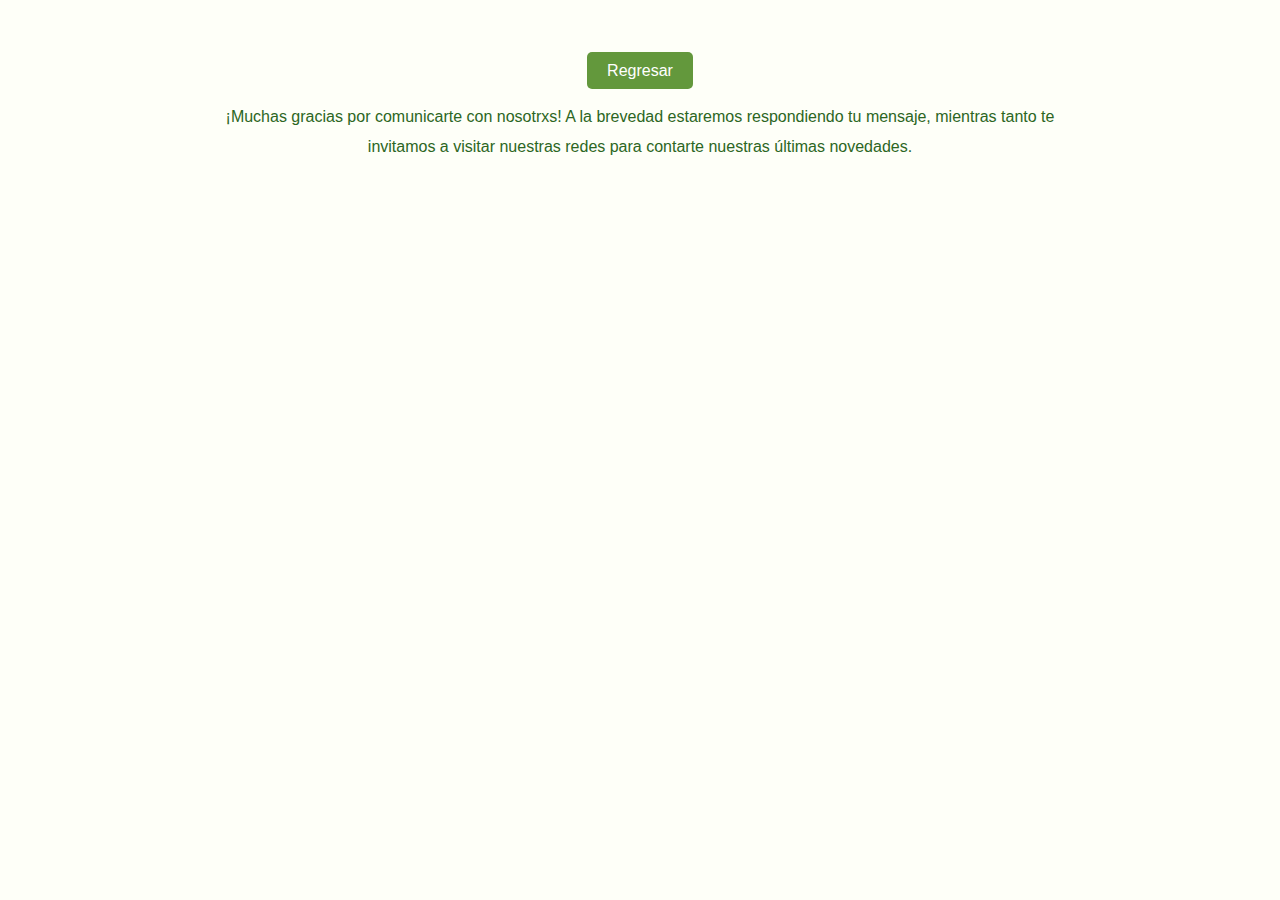
<file: confirma.html>
﻿<!DOCTYPE HTML>
<html lang="es">
<head>
<meta charset="utf-8"/>
<title>Formulario</title>
<link rel="stylesheet" href="assets/css/style.css" />
<link rel="shortcut icon" href="assets/ico/favicon.png" />
<style>
    .regresar{
        width: 100%;
    }

    a{
        background: var(--Principal);
        padding: 10px 20px;
        border-radius: 5px;
        color: #fff;
        text-align: center;
    }
    a:hover{
        color:#fff;
    }
    .container{
        margin: 0 auto;
        padding: 3em;
        display: flex;
        flex-direction: column;
        justify-content: space-around;
        width: 90%;
    }

    .btn-regresar:hover{
        background: var(--Verde-oscuro);
    }

    @media (min-width: 767px) {
	.container{
		width: 70%;
      }
    }

</style>

<body>
    <div class="container">
        <div class="regresar"><a href="index.html">Regresar</a></div>
        <p>¡Muchas gracias por comunicarte con nosotrxs! A la brevedad estaremos respondiendo tu mensaje, mientras tanto te invitamos a visitar nuestras redes para contarte nuestras últimas novedades.</p>
    </div>
</body>
</html>
</file>
<file: assets/css/style.css>
:root{
    --Principal: #63983C;
    --Secundario: #916d33;
    --Verde-claro: #b3dda8;
	--Marron-claro: #ddc8a8;
	--Verde-oscuro: #2c6623;
	--Marron-oscuro: #7c5e33;
	--Bg-claro: #fefff8;
	--Bg-verde: #bfddb9;
	--Bg-marron: #dbd3c8;
}

body {
    font-family: 'Open Sans', sans-serif;
    font-size: 16px;
    font-weight: 300;
    color: var(--Verde-oscuro);
    line-height: 30px;
	text-align: center;
	background: var(--Bg-claro);
}

.container {
    max-width: 1280px;
}

strong { font-weight: 600; }

a, a:hover, a:focus { color: #9b59b6; text-decoration: none; transition: all .3s; }

h1 {
	margin-top: 10px;
	font-family: 'Montserrat', sans-serif;
	font-size: 65px;
    font-weight: medium;
    color: #555;
	line-height: 50px;
	text-transform: uppercase;
}

h2{
	margin-top: 10px;
	font-family: 'Montserrat', sans-serif;
	font-size: 40px;
    font-weight: bold;
    color: #63983C;
	line-height: 1.5em;
	text-transform: uppercase;
}


h3 {
	font-family: 'Montserrat', sans-serif;
	font-size: 22px;
    font-weight: 300;
    color: #555;
    line-height: 30px;
}

img { max-width: 100%; }

.medium-paragraph {
	font-size: 17px;
	line-height: 32px;
}

.colored-text { color: #9b59b6; }

::-moz-selection { background: var(--Verde-claro); color: var(--Bg-claro); text-shadow: none; }
::selection { background: var(--Verde-claro); color: var(--Bg-claro); text-shadow: none; }


/***** General style, all sections *****/

.section-container {
    margin: 0 auto;
    padding-bottom: 80px;
}

.section-container-lightgreen-bg {
	background: var(--Verde-claro);

}

.section-container-image-bg, 
.section-container-image-bg h2, 
.section-container-image-bg h3 {
	color: #fff;
}

.section-container-image-bg .divider-1 span {
	border-color: #fff;
}

.section-description {
	margin-top: 60px;
    padding-bottom: 10px;
}

.section-description p {
    margin-top: 20px;
	padding: 0 120px;
}
.section-container-image-bg .section-description p {
	opacity: 0.8;
}

.section-bottom-button {
	padding-top: 60px;
}
/*
.btn-link-1 {
	display: inline-block;
	height: 50px;
	margin: 0 5px;
	padding: 0 28px;
	background: #9b59b6;
	background: rgba(155, 89, 182, 0.7);
	border: 0;
	font-size: 15px;
    font-weight: 600;
    line-height: 48px;
    color: #fff;
    border-radius: 4px;
    transition: all .3s;
}
.btn-link-1:hover, .btn-link-1:focus, .btn-link-1:active, .btn-link-1:active:focus,
.btn-link-1.btn-primary:not(:disabled):not(.disabled):active,
.btn-link-1.btn-primary:not(:disabled):not(.disabled):active:focus {
	background: #9b59b6;
	background: rgba(155, 89, 182, 0.9);
	outline: 0;
	color: #fff;
	box-shadow: none;
}

.btn-link-2 {
	display: inline-block;
	height: 50px;
	margin: 0 5px;
	padding: 0 28px;
	background: #333;
	background: rgba(0, 0, 0, 0.2);
	border: 0;
	font-size: 15px;
    font-weight: 600;
    line-height: 48px;
    color: #fff;
    border-radius: 4px;
    transition: all .3s;
}
.btn-link-2:hover, .btn-link-2:focus, .btn-link-2:active, .btn-link-2:active:focus,
.btn-link-2.btn-primary:not(:disabled):not(.disabled):active,
.btn-link-2.btn-primary:not(:disabled):not(.disabled):active:focus {
	background: #333; background: rgba(0, 0, 0, 0.4); outline: 0; color: #fff; box-shadow: none;
}

.btn-link-3 {
	display: inline-block;
	height: 50px;
	margin: 0 5px;
	padding: 0 28px;
	background: none;
	border: 0;
	border-bottom: 2px solid #9b59b6;
	font-size: 15px;
    font-weight: 600;
    line-height: 48px;
    color: #9b59b6;
    border-radius: 0;
    transition: all .3s;
}
.btn-link-3:hover, .btn-link-3:focus, .btn-link-3:active, .btn-link-3:active:focus,
.btn-link-3.btn-primary:not(:disabled):not(.disabled):active,
.btn-link-3.btn-primary:not(:disabled):not(.disabled):active:focus {
	padding: 0 10px;
	background: none;
	border: 0;
	border-bottom: 2px solid #9b59b6;
	outline: 0;
	color: #9b59b6;
	box-shadow: none;
}*/


/***** Divider *****/

.divider-1 span {
	display: inline-block;
	width: 200px;
	border-bottom: 1px dashed #ccc;
}


/***** Top menu *****/

.navbar {
	background: #63983C;
	-o-transition: all .6s; -moz-transition: all .6s; -webkit-transition: all .6s; -ms-transition: all .6s; transition: all .6s;
	backface-visibility: hidden;
	font-weight: bold;
}
.navbar.navbar-no-bg { 
	background: rgba(82,135,43,0.8);
}

.navbar-dark .navbar-nav { font-size: 15px;; color: #fff; font-weight: 600; }
.navbar-dark .navbar-nav .nav-link { color: #fff; color: rgba(255, 255, 255, 0.8); border: 0; }
.navbar-dark .navbar-nav .nav-link:hover { color: #fff; }
.navbar-dark .navbar-nav .nav-link:focus { color: #fff; outline: 0; }

.navbar-expand-md .navbar-nav .nav-link { padding-left: 1rem; padding-right: 1rem; }

.navbar-brand {
	width: 200px;
	height: 65px;
	background: url(../img/logo.png) left center no-repeat;
	border: 0;
	background-size: contain;
	text-indent: -99999px;
}


/***** Top content *****/

.top-content {
	background-image: url(../img/backgrounds/principal-bg2.jpg);
	background-blend-mode: lighten;
	background-size: cover;
	padding: 210px 0;
}

.top-content .text {
	color: var(--Bg-claro);
	text-shadow: 2px 2px 6px #000;
	
}

.top-content .text h1 {
	margin-top: 25px;
	font-size: 50px;
	font-weight: bold;
	line-height: 1em;
	color: #fff;
	
}

.top-content .description {
	margin: 30px 0 10px 0;
}



.top-content .top-big-link {
	margin-top: 45px;
}

.pilar img {
	width: 150px;

}


/***** Services *****/

/*SACAR ->*/
.services-box {
	padding-top: 30px;
	text-align: left;
}

.services-box .services-box-icon {
	width: 80px;
	height: 80px;
	margin: 0 auto;
    font-size: 40px;
    color: #fff;
    line-height: 80px;
    text-align: center;
    border-radius: 28px;
    
    background: #9b59b6; /* Old browsers */
}


.services-box h3 {
	margin-top: 0;
	padding: 0 0 10px 0;
}
/*<-SACAR*/

/*--- Talleres ---*/


.talleres-container{
	background-color: var(--Bg-verde);
}


.hovereffect {
	width: 100%;
	height: 100%;
	padding: 2em 2em 4em;
	border-radius: 15px;
	line-height: 1.5em;
	float: left;
	overflow: hidden;
	position: relative;
	text-align: center;
	cursor: default;
	background: var(--Bg-claro);
	display: flex;
	justify-content: center;
	align-items: center;
	-webkit-box-shadow: 0px 9px 22px -13px rgba(0,0,0,0.75);
	-moz-box-shadow: 0px 9px 22px -13px rgba(0,0,0,0.75);
	box-shadow: 0px 9px 22px -13px rgba(0,0,0,0.75);
  }
  
.hovereffect:hover{
	  background-color: #63983c;
	  -webkit-transition: all 0.4s ease-in-out;
	  transition: all 0.4s ease-in-out;
  }

  .hovereffect .overlay {
	width: 100%;
	height: 100%;
	position: absolute;
	overflow: hidden;
	top: 0;
	left: 0;
	padding: 20px 0;
	/*background: rgba(96, 99, 95, 0.4);*/
	
  }
  
  .hovereffect img {
	max-width: none;
	/*margin: 2em 2em 4em;*/
	border-radius: 5px;
	width: 100%;
	-webkit-transition: opacity 0.35s, -webkit-transform 0.35s;
	transition: opacity 0.35s, transform 0.35s;
	/*-webkit-transform: translate3d(-10px,0,0);
	transform: translate3d(-10px,0,0);*/
	-webkit-backface-visibility: hidden;
	backface-visibility: hidden;
  }
  
  .hovereffect:hover img {
	opacity: 0.2;
	filter: alpha(opacity=20);
	-webkit-transform: translate3d(0,0,0);
	transform: translate3d(0,0,0);
  }
  
  .hovereffect h2 {
	text-transform: uppercase;
	color: #63983c;
	text-align: center;
	position: relative;
	font-size: 20px;
	overflow: hidden;
	padding: 0.5em 0;
	/*background-color: rgba(0, 0, 0, 0.6);*/
	padding: 1px;
	-webkit-transform: translateY(250px);
	-ms-transform: translateY(250px);
	transform: translateY(250px);
	-webkit-transition: all 0.4s ease-in-out;
	transition: all 0.4s ease-in-out;
  }
  .hovereffect:hover h2 {
	  color: var(--Bg-claro);
	-webkit-transform: translateY(0px);
	-ms-transform: translateY(0px);
	transform: translateY(0px);
  }
 /* .hovereffect h2:after {
	position: absolute;
	bottom: 0;
	left: 0;
	width: 100%;
	height: 2px;
	background: #fff;
	content: '';
	-webkit-transition: -webkit-transform 0.35s;
	transition: transform 0.35s;
	-webkit-transform: translate3d(-100%,0,0);
	transform: translate3d(-100%,0,0);
  }
  
  .hovereffect:hover h2:after {
	-webkit-transform: translate3d(0,0,0);
	transform: translate3d(0,0,0);
  }*/
  
  .hovereffect p {
	padding: 0 10%;
	text-align: center;
  }
  .hovereffect a, .hovereffect p {
	color:#fff;
	opacity: 1;
	filter: alpha(opacity=0);
	-webkit-transition: opacity 0.35s, -webkit-transform 0.35s;
	transition: opacity 0.35s, transform 0.35s;
	-webkit-transform: translate3d(0,400%,0);
	transform: translate3d(0,400%,0);
  }
  
  .hovereffect:hover a, .hovereffect:hover p {
	opacity: 1;
	filter: alpha(opacity=100);
	-webkit-transform: translate3d(0,0,0);
	transform: translate3d(0,0,0);
  }

 .mb-5{
	 margin-bottom: 2rem!important;
 }

/***** About us *****/

.about-us-box {
	margin-top: 60px;
}

.about-us-box-text {
	padding-right: 30px;
	text-align: left;
}

.about-us-box-text h3 {
	margin-top: 0;
}

.about-us-box-text .medium-paragraph {
	margin-top: 20px;
	margin-bottom: 20px;
}

.about-us-box-text a { border-bottom: 1px dashed #9b59b6; }
.about-us-box-text a:hover, .about-us-box-text a:focus { border: 0; }

.about-us-box-img img {
	border-radius: 4px;
}



/***** Call to action *****/

.call-to-action-container .section-bottom-button {
	padding-top: 30px;
}


/***** Portfolio *****/

.portfolio-box {
	padding-top: 30px;
	text-align: left;
}

.portfolio-box-image {
	overflow: hidden;
	border-radius: 15px;
}

.portfolio-box-image img {
	-o-transition: all .8s; -moz-transition: all .8s; -webkit-transition: all .8s; -ms-transition: all .8s; transition: all .8s;
}

.portfolio-box-image:hover img {
	-o-transform: scale(1.25); -moz-transform: scale(1.25); -webkit-transform: scale(1.25); -ms-transform: scale(1.25); transform: scale(1.25);
}

.portfolio-box h3 {
	margin-top: 30px;
}
.portfolio-box h3 a { color: #555; }
.portfolio-box h3 a:hover, .portfolio-box h3 a:focus { color: #9b59b6; }

.portfolio-box h3 i {
	padding-left: 10px;
	color: #ccc;
	-o-transition: all .3s; -moz-transition: all .3s; -webkit-transition: all .3s; -ms-transition: all .3s; transition: all .3s;
}
.portfolio-box h3:hover i { padding-left: 15px; }

.portfolio-box-date {
	padding-bottom: 10px;
	font-size: 14px;
	color: #aaa;
	text-transform: uppercase;
}

.portfolio-box-date i {
	padding-right: 5px;
	color: #ddd;
}

.portfolio-container .section-bottom-button {
	padding-top: 40px;
}



/*--- Slider ---*/

.recursos-container {
	padding-bottom: 70px;
}

.contenedor-slider {
	margin: 40px auto;
	width: 100%;
	max-width: 1000px;
	position: relative;
	overflow: hidden;
	/*box-shadow: 0 0 0 10px #fff,
   0 15px 50px;*/
  }
  
  .slider {
	display: flex;
	width: 500%;
  }
  
  .slider__section {
	width: 100%;
  }

  
  .slider__img {
	display: block;
	width: 100%;
  }
  
  .btn-prev, .btn-next {
	width: 40px;
	height: 40px;
	background: rgba(255, 255, 255, 0.7);
	position: absolute;
	top: 50%;
	transform: translateY(-50%);
	line-height: 40px;
	font-size: 30px;
	/*font-weight: bold;*/
	text-align: center;
	border-radius: 50%;
	font-family: monospace;
	cursor: pointer;
	color: #555;
  }
  
  .btn-prev:hover, .btn-next:hover {
	background: white;
  }
  
  .btn-prev {
	left: 10px;
  }
  
  .btn-next {
	right: 10px;
  }

  
/***** productos *****/

.productos-container {
	padding-bottom: 70px;
}

.producto-list {
    margin-top: 30px;
    text-align: center;
}

.producto-list .producto-image img {
	max-width: 270px;
	border-radius: 50%;
	border: 5px solid #fff;
}

.producto-list .producto-text {
	margin-top: 30px;
	opacity: 0.8;
	line-height: 1.5em;
}

.producto-list .producto-text a {
	color: #fff;
	border-bottom: 1px dashed #fff;
}
.producto-list .producto-text a:hover, 
.producto-list .producto-text a:focus { color: #fff; border: 0; }

.producto-list .nav-tabs {
	margin-top: 45px;
    border: 0;
    justify-content: center;
}

.producto-list .nav-tabs li {
	margin-left: 10px;
    margin-right: 10px;
}

.producto-list .nav-tabs li a {
    width: 16px;
    height: 16px;
    padding: 0;
    background: none;
    border: 1px solid #fff;
    border-color: rgba(255, 255, 255, 0.8);
    -moz-border-radius: 50%; -webkit-border-radius: 50%; border-radius: 50%;
}

.producto-list .nav-tabs li a:hover,
.producto-list .nav-tabs li a:focus {
	background: #fff;
	background: rgba(255, 255, 255, 0.8);
    border: 1px solid #fff;
    border-color: rgba(255, 255, 255, 0.8);
}

.producto-list .nav-tabs li a.active,
.producto-list .nav-tabs li a.active:focus {
	background: #fff;	
	border: 0;
}

.btn-success{
	color: #fff;
    background-color: var(--Marron-oscuro);
	border-color: var(--Marron-oscuro);	
}
.btn-success:hover{
	background-color: var(--Marron-claro);
	border-color: var(--Marron-oscuro);
	color: var(--Marron-oscuro);	

}

.productos p{
	line-height: 1.5em;
}


/*-----   Voluntaixs -----*/
.voluntarios-box{
	margin-top: 50px;
}

.btn-sumate{
	color: #fff;
    background-color: var(--Principal);
	border-color: var(--Principal);
	text-align: center;
}

.btn-sumate:hover{
	color: #fff;
    background-color: var(--Verde-oscuro);
	border-color: var(--Verde-claro);
	text-align: center;
}

/***** Blog *****/
/*SACAR ->*/
.blog-box {
	margin-top: 30px;
	text-align: left;
}

.blog-box-image {
	margin-top: 8px;
	overflow: hidden;
	border-radius: 4px;
}

.blog-box-image img {
	-o-transition: all .8s; -moz-transition: all .8s; -webkit-transition: all .8s; -ms-transition: all .8s; transition: all .8s;
}

.blog-box-image:hover img {
	-o-transform: scale(1.25); -moz-transform: scale(1.25); -webkit-transform: scale(1.25); -ms-transform: scale(1.25); transform: scale(1.25);
}

.blog-box h3 {
	margin-top: 0;
}
.blog-box h3 a { color: #555; }
.blog-box h3 a:hover, .blog-box h3 a:focus { color: #9b59b6; }

.blog-box h3 i {
	padding-left: 10px;
	color: #ccc;
	-o-transition: all .3s; -moz-transition: all .3s; -webkit-transition: all .3s; -ms-transition: all .3s; transition: all .3s;
}
.blog-box h3:hover i { padding-left: 15px; }

.blog-box-date {
	padding-bottom: 10px;
	font-size: 14px;
	color: #aaa;
	text-transform: uppercase;
}

.blog-box-date i {
	padding-right: 5px;
	color: #ddd;
}

.blog-container .section-bottom-button {
	padding-top: 40px;
	background: #53643d;
}
/*<- SACAR */

.map-container{
	overflow:hidden;
	padding-bottom:56.25%;
	position:relative;
	height:0;
	}
	.map-container iframe{
	left:0;
	top:0;
	height:100%;
	width:100%;
	position:absolute;
	}


/*Section Contacto*/

#contacto{
	margin-top: 60px;
}

.contacto{
	padding-top: 60px;
}

.contenedor-contacto{
	width: 100%;
	display: flex;
	justify-content: space-between;
  }
  
  form {
	width: 45%;
	display: flex;
	flex-direction: column;
  }
  
  form input,
  textarea,
  datalist {
	width: 100%;
	height: 35px;
	padding: 5px;
	margin-bottom: 10px;
	border: 1px solid #dddddd;
	border-radius: 5px;
	box-sizing: border-box;
  }
  
  ::placeholder {
	font-size: 1em;
	font-family: 'Open Sans', sans-serif;
  }
  
  textarea{
	width: 100%;
	height: 115px;
  }

  .form-group {
    margin-bottom: 0.5rem;
}

.btn-xl{
	width: 100%;
}
  
.data{
	padding-top: 15px;;
	text-align: left;
}

.info{
	display: flex;
	justify-content: start;
	align-items: center;
}

address p{
	padding-top: 8px;
	padding-left: 10px;
	margin-bottom: 0px;
}

  
  iframe {
	width: 50%;
	border-radius: 15px;
	border: 1px solid #cccccc;
  }
  



/***** Footer *****/

footer {
	padding: 40px 0 0 0;
	background: #444;
	color: #aaa;
	text-align: left;
}

.footer-left a { color: #ddd; border-bottom: 1px dashed #ddd; }
.footer-left a:hover, .footer-left a:focus { color: #ddd; border: 0; }

.footer-right {
	text-align: right;
}

.footer-right a {
	margin: 0 6px;
    font-size: 32px;
    color: #aaa;
}
.footer-right a:hover, .footer-right a:focus { color: #eee; }

.footer-bottom {
	padding-bottom: 25px;
	text-align: center;
}

.footer-bottom a {
	font-size: 32px;
    color: #666;
    line-height: 40px;
}

.footer-bottom a:hover, .footer-bottom a:focus { color: #888; }



/* Móviles en horizontal o tablets en vertical
--------------------------------------- */

@media (max-width: 767px) {
	.hovereffect h2{
		-webkit-transform: translateY(500px);
		-ms-transform: translateY(500px);
		transform: translateY(500px);
	  }
	  .hovereffect p{
		-webkit-transform: translateY(500px);
		-ms-transform: translateY(500px);
		transform: translateY(500px);
	  }
	.contenedor-contacto{
	  width: 100%;
	  flex-direction: column;
	}
	form{
	  width: 100%;
	}
  
	form input {
	  width: 100%;
	}
	form textarea{
	  width: 100%;
	}
	input[type=submit]{
	  width: 100%;
	}
  
	iframe{
	  width: 100%;
	}
  }
  /* Móviles en vertical
  --------------------------------------- */
  @media (max-width: 480px) {
	  .hovereffect h2{
		-webkit-transform: translateY(290px);
		-ms-transform: translateY(290px);
		transform: translateY(290px);
	  }
	.contenedor-contacto{
	  width: 100%;
	  flex-direction: column;
	}
	form{
	  width: 100%;
	}
  
	form input {
	  width: 100%;
	}
	form textarea{
	  width: 100%;
	}
	input[type=submit]{
	  width: 100%;
	}
  
	iframe{
	  width: 100%;
	  height: 250px;;
	}
  
  
  }
</file>
